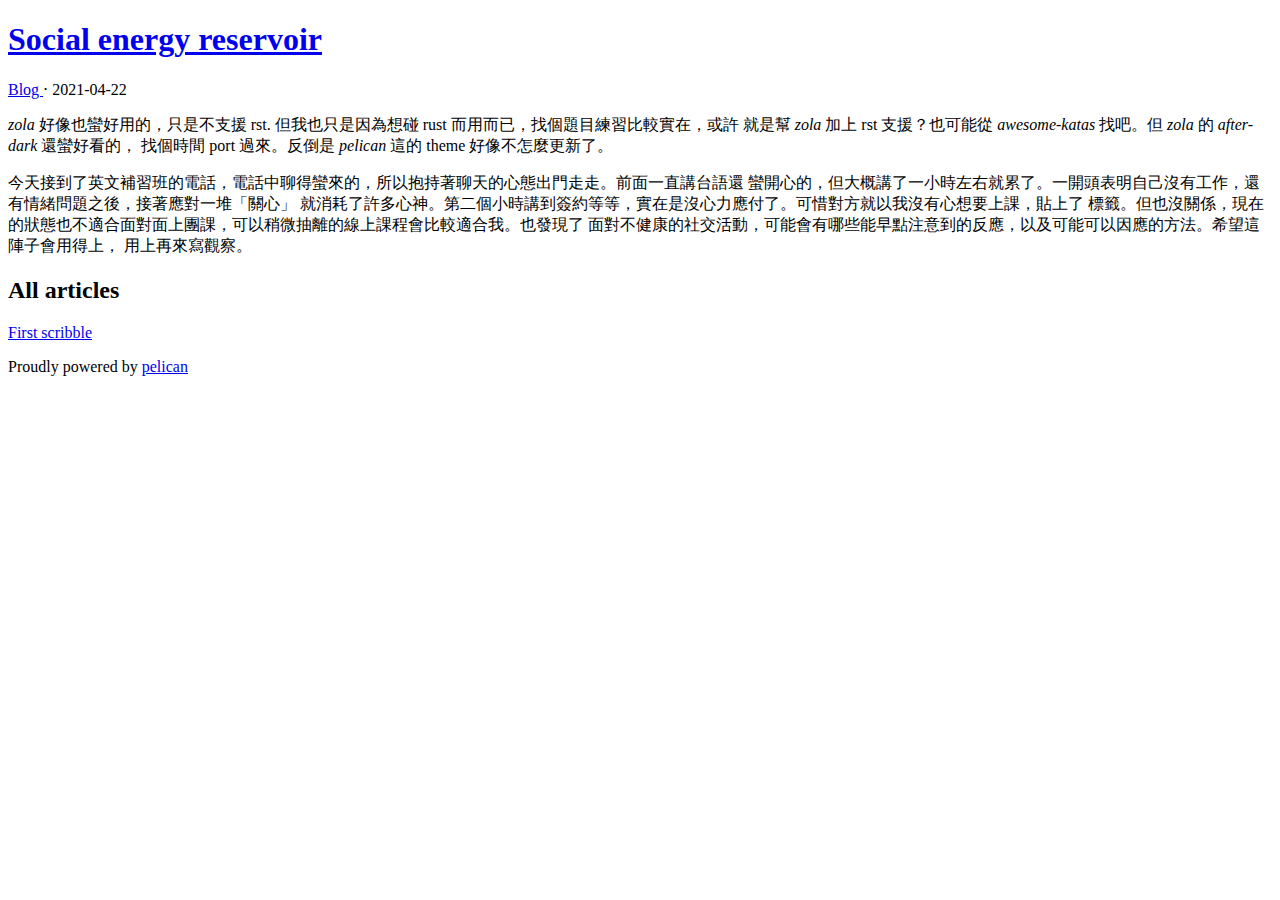
<file: docs/index.html>
<!DOCTYPE html>
<html lang="en">
<head>
        <title>Blog</title>
        <meta charset="utf-8" />
        <link rel="stylesheet" href="https://perplexedfingers.github.io/theme/css/main.css" type="text/css" />
        <link href="https://perplexedfingers.github.io/" type="application/atom+xml" rel="alternate" title="Blog ATOM Feed" />

        <!--[if IE]>
                <script src="http://html5shiv.googlecode.com/svn/trunk/html5.js"></script><![endif]-->

        <!--[if lte IE 7]>
                <link rel="stylesheet" type="text/css" media="all" href="https://perplexedfingers.github.io/css/ie.css"/>
                <script src="https://perplexedfingers.github.io/js/IE8.js" type="text/javascript"></script><![endif]-->

        <!--[if lt IE 7]>
                <link rel="stylesheet" type="text/css" media="all" href="https://perplexedfingers.github.io/css/ie6.css"/><![endif]-->

</head>

<body>

            <header>
                <h1><a href="https://perplexedfingers.github.io/social-energy-reservoir.html" id="page-title">Social energy reservoir</a></h1>
                <span id="sitename"><a href="https://perplexedfingers.github.io" id="site-title">Blog </a> &sdot;</span>
<time datetime="2021-04-22T21:00:00+08:00">2021-04-22</time>            </header>

            <article>
                <p><cite>zola</cite> 好像也蠻好用的，只是不支援 rst. 但我也只是因為想碰 rust 而用而已，找個題目練習比較實在，或許
就是幫 <cite>zola</cite> 加上 rst 支援？也可能從 <cite>awesome-katas</cite> 找吧。但 <cite>zola</cite> 的 <cite>after-dark</cite> 還蠻好看的，
找個時間 port 過來。反倒是 <cite>pelican</cite> 這的 theme 好像不怎麼更新了。</p>
<p>今天接到了英文補習班的電話，電話中聊得蠻來的，所以抱持著聊天的心態出門走走。前面一直講台語還
蠻開心的，但大概講了一小時左右就累了。一開頭表明自己沒有工作，還有情緒問題之後，接著應對一堆「關心」
就消耗了許多心神。第二個小時講到簽約等等，實在是沒心力應付了。可惜對方就以我沒有心想要上課，貼上了
標籤。但也沒關係，現在的狀態也不適合面對面上團課，可以稍微抽離的線上課程會比較適合我。也發現了
面對不健康的社交活動，可能會有哪些能早點注意到的反應，以及可能可以因應的方法。希望這陣子會用得上，
用上再來寫觀察。</p>
            </article>
                <section id="article-list">
                    <h2>All articles</h2>
                    <ol>
            </ol>
            </section><!-- #article-list -->

            <li><a href="https://perplexedfingers.github.io/first-scribble.html" rel="bookmark" title="Permalink to First scribble">First scribble</a></li>
            </ol>
            </section><!-- #article-list -->

        <footer>
            <nav>
                <ul>
                </ul>
            </nav>
                <p id="theme-credit">Proudly powered by <a href="http://docs.notmyidea.org/alexis/pelican/">pelican</a></p>
        </footer>

</body>
</html>
</file>
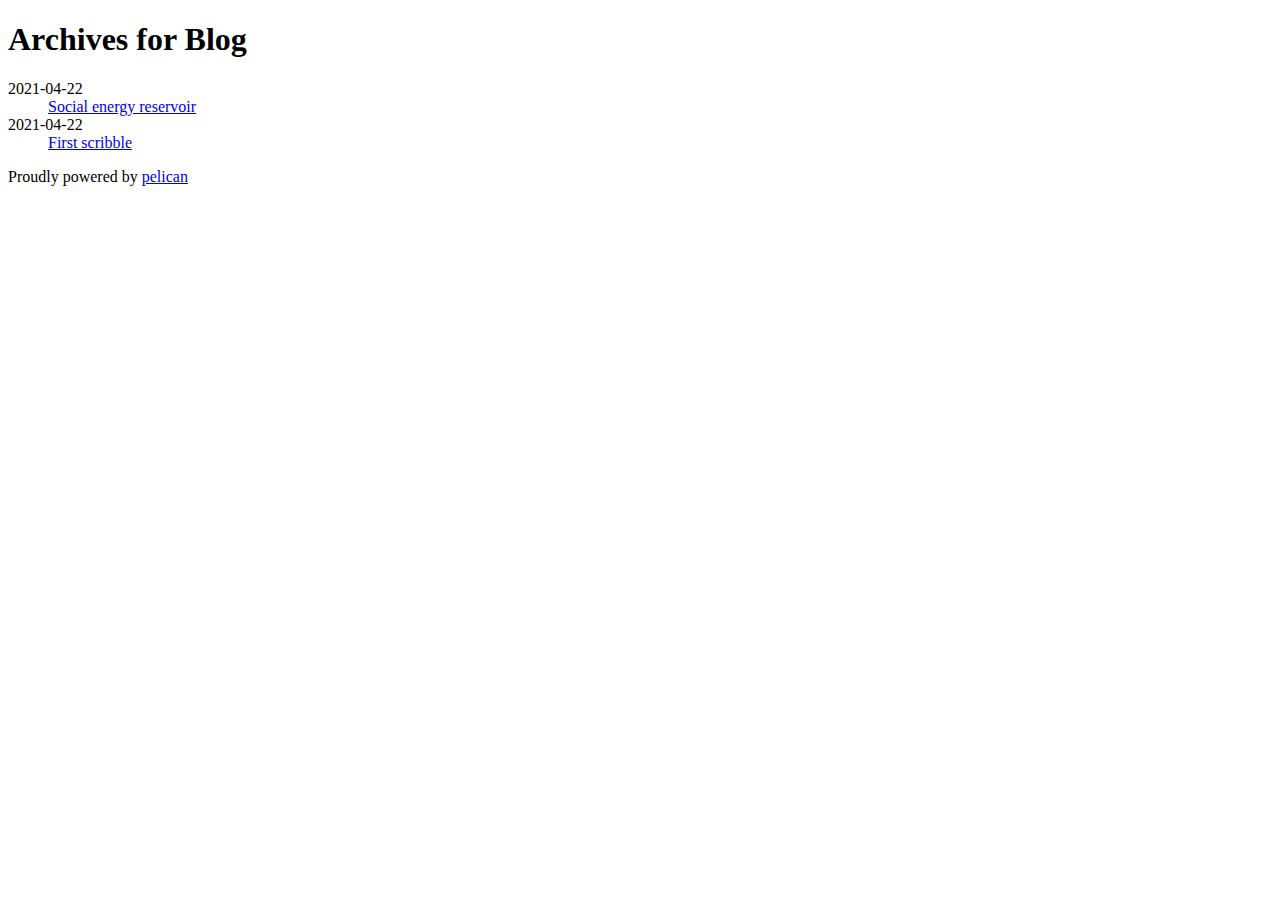
<file: docs/archives.html>
<!DOCTYPE html>
<html lang="en">
<head>
        <title>Blog</title>
        <meta charset="utf-8" />
        <link rel="stylesheet" href="https://perplexedfingers.github.io/theme/css/main.css" type="text/css" />
        <link href="https://perplexedfingers.github.io/" type="application/atom+xml" rel="alternate" title="Blog ATOM Feed" />

        <!--[if IE]>
                <script src="http://html5shiv.googlecode.com/svn/trunk/html5.js"></script><![endif]-->

        <!--[if lte IE 7]>
                <link rel="stylesheet" type="text/css" media="all" href="https://perplexedfingers.github.io/css/ie.css"/>
                <script src="https://perplexedfingers.github.io/js/IE8.js" type="text/javascript"></script><![endif]-->

        <!--[if lt IE 7]>
                <link rel="stylesheet" type="text/css" media="all" href="https://perplexedfingers.github.io/css/ie6.css"/><![endif]-->

</head>

<body>
<section id="content" class="body">
<h1>Archives for Blog</h1>

<dl>
    <dt>2021-04-22</dt>
    <dd><a href='social-energy-reservoir.html'>Social energy reservoir</a></dd>
    <dt>2021-04-22</dt>
    <dd><a href='first-scribble.html'>First scribble</a></dd>
</dl>
</section>

        <footer>
            <nav>
                <ul>
                </ul>
            </nav>
                <p id="theme-credit">Proudly powered by <a href="http://docs.notmyidea.org/alexis/pelican/">pelican</a></p>
        </footer>

</body>
</html>
</file>
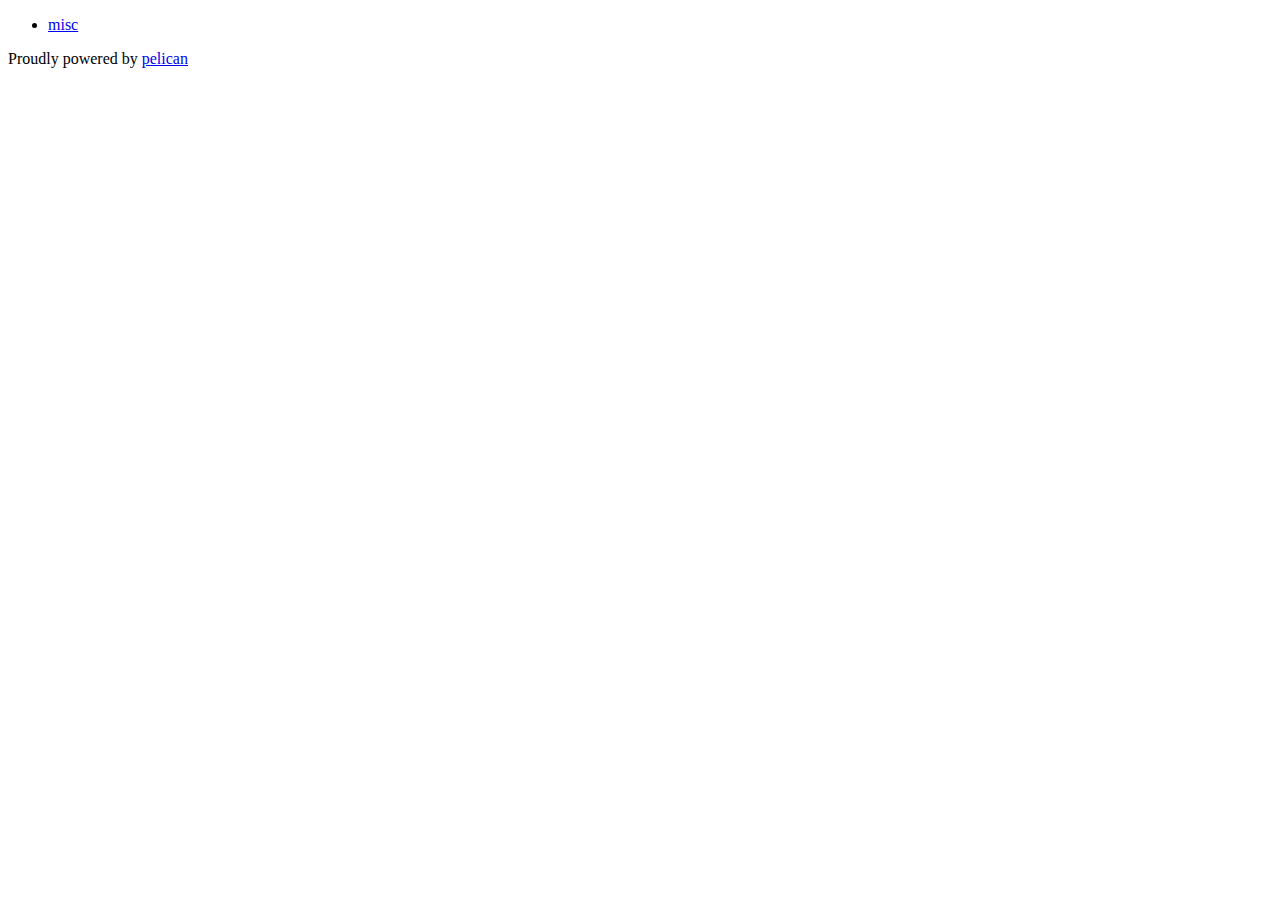
<file: docs/categories.html>
<!DOCTYPE html>
<html lang="en">
<head>
        <title>Blog</title>
        <meta charset="utf-8" />
        <link rel="stylesheet" href="https://perplexedfingers.github.io/theme/css/main.css" type="text/css" />
        <link href="https://perplexedfingers.github.io/" type="application/atom+xml" rel="alternate" title="Blog ATOM Feed" />

        <!--[if IE]>
                <script src="http://html5shiv.googlecode.com/svn/trunk/html5.js"></script><![endif]-->

        <!--[if lte IE 7]>
                <link rel="stylesheet" type="text/css" media="all" href="https://perplexedfingers.github.io/css/ie.css"/>
                <script src="https://perplexedfingers.github.io/js/IE8.js" type="text/javascript"></script><![endif]-->

        <!--[if lt IE 7]>
                <link rel="stylesheet" type="text/css" media="all" href="https://perplexedfingers.github.io/css/ie6.css"/><![endif]-->

</head>

<body>
<ul>
    <li><a href="https://perplexedfingers.github.io/category/misc.html">misc</a></li>
</ul>

        <footer>
            <nav>
                <ul>
                </ul>
            </nav>
                <p id="theme-credit">Proudly powered by <a href="http://docs.notmyidea.org/alexis/pelican/">pelican</a></p>
        </footer>

</body>
</html>
</file>
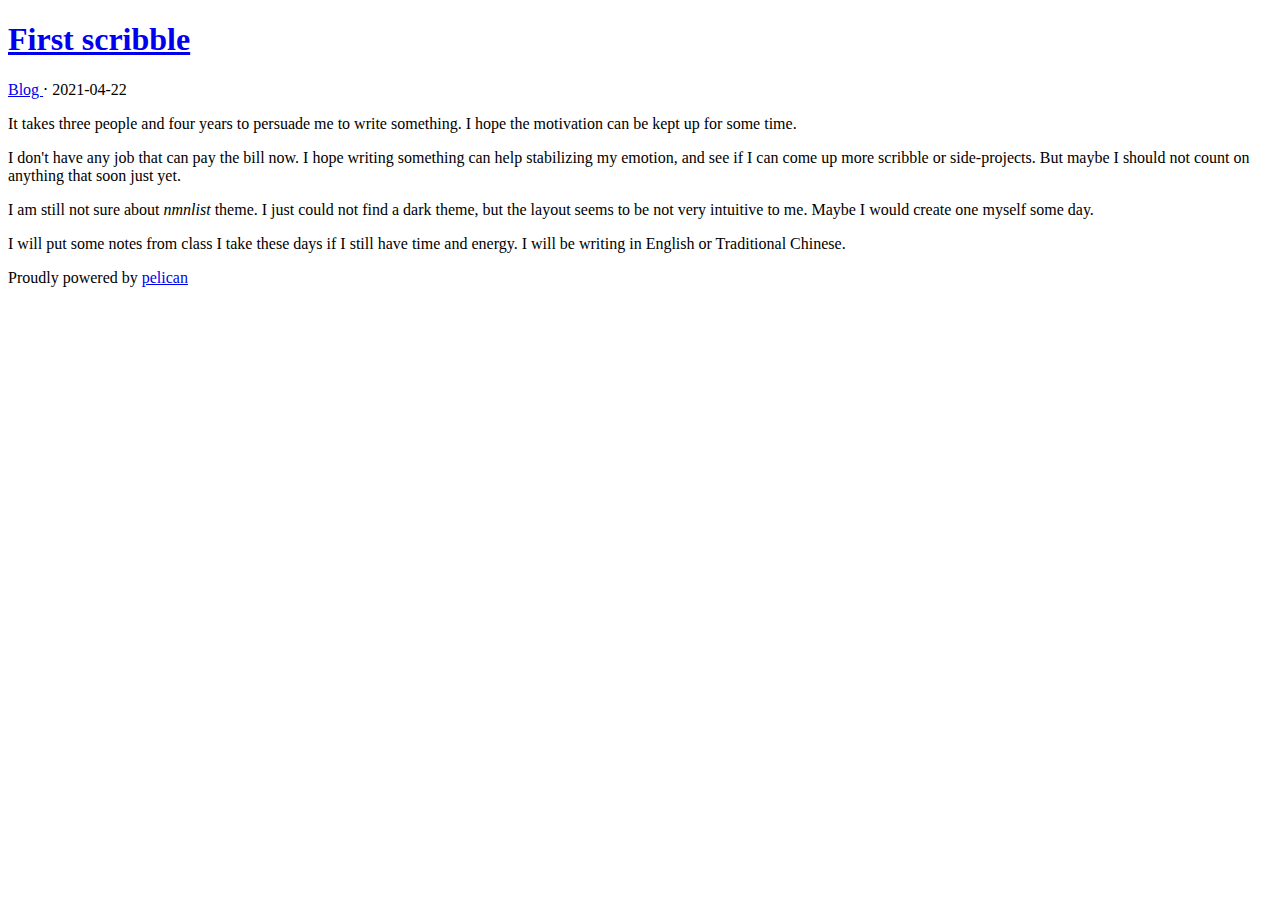
<file: docs/first-scribble.html>
<!DOCTYPE html>
<html lang="en">
<head>
        <title>Blog : First scribble</title>
        <meta charset="utf-8" />
        <link rel="stylesheet" href="https://perplexedfingers.github.io/theme/css/main.css" type="text/css" />
        <link href="https://perplexedfingers.github.io/" type="application/atom+xml" rel="alternate" title="Blog ATOM Feed" />

        <!--[if IE]>
                <script src="http://html5shiv.googlecode.com/svn/trunk/html5.js"></script><![endif]-->

        <!--[if lte IE 7]>
                <link rel="stylesheet" type="text/css" media="all" href="https://perplexedfingers.github.io/css/ie.css"/>
                <script src="https://perplexedfingers.github.io/js/IE8.js" type="text/javascript"></script><![endif]-->

        <!--[if lt IE 7]>
                <link rel="stylesheet" type="text/css" media="all" href="https://perplexedfingers.github.io/css/ie6.css"/><![endif]-->

</head>

<body>
        
<header>
    <h1><a href="https://perplexedfingers.github.io/first-scribble.html" id="page-title">First scribble</a></h1>
    <span id="sitename"><a href="https://perplexedfingers.github.io" id="site-title">Blog </a> &sdot;</span>
<time datetime="2021-04-22T01:25:00+08:00">2021-04-22</time></header>
<article>
    <p>It takes three people and four years to persuade me to write something. I hope the motivation can
be kept up for some time.</p>
<p>I don't have any job that can pay the bill now. I hope writing something can help stabilizing my
emotion, and see if I can come up more scribble or side-projects. But maybe I should not count on
anything that soon just yet.</p>
<p>I am still not sure about <cite>nmnlist</cite> theme. I just could not find a dark theme, but the layout seems
to be not very intuitive to me. Maybe I would create one myself some day.</p>
<p>I will put some notes from class I take these days if I still have time and energy. I will be
writing in English or Traditional Chinese.</p>

</article>

        <footer>
            <nav>
                <ul>
                </ul>
            </nav>
                <p id="theme-credit">Proudly powered by <a href="http://docs.notmyidea.org/alexis/pelican/">pelican</a></p>
        </footer>

</body>
</html>
</file>
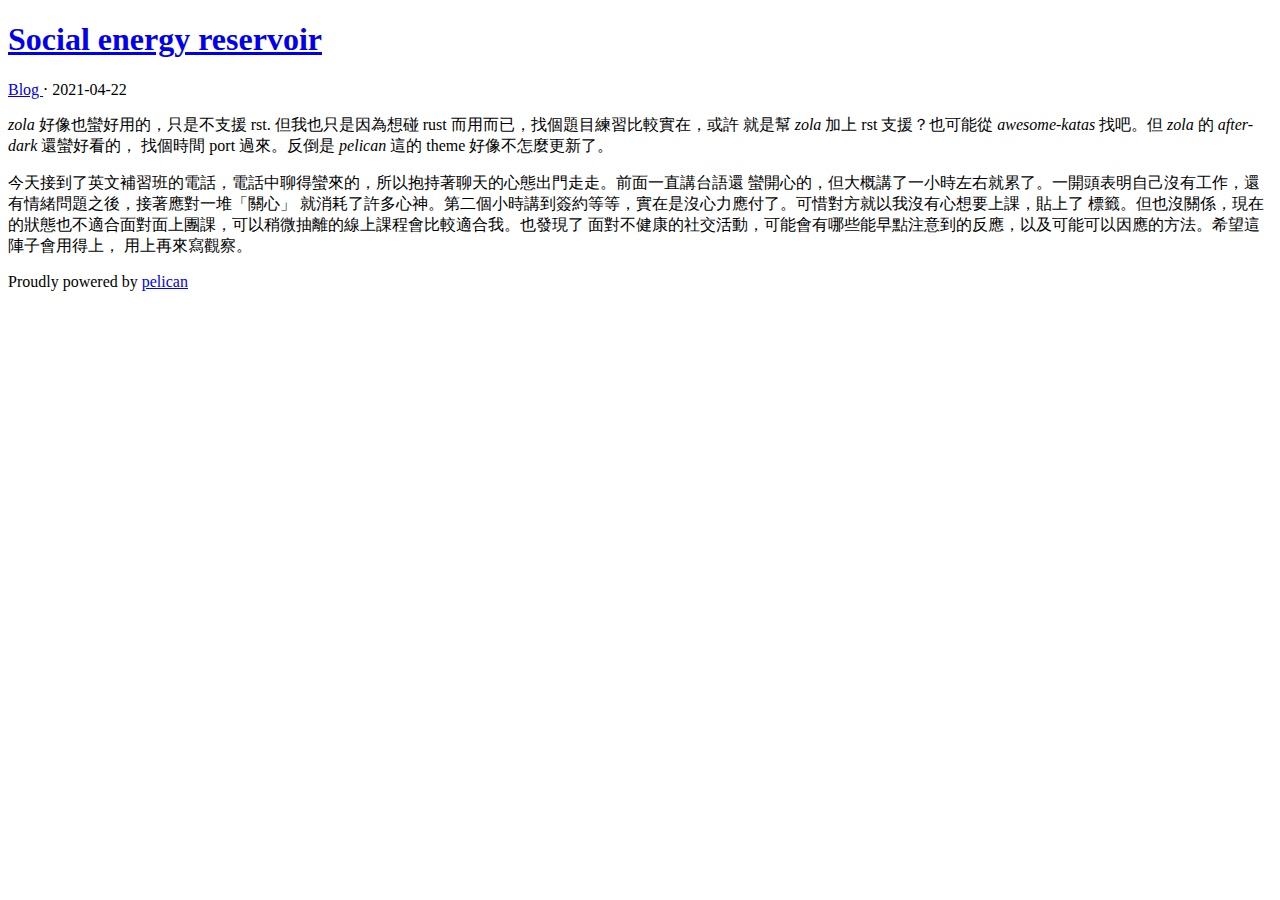
<file: docs/social-energy-reservoir.html>
<!DOCTYPE html>
<html lang="en">
<head>
        <title>Blog : Social energy reservoir</title>
        <meta charset="utf-8" />
        <link rel="stylesheet" href="https://perplexedfingers.github.io/theme/css/main.css" type="text/css" />
        <link href="https://perplexedfingers.github.io/" type="application/atom+xml" rel="alternate" title="Blog ATOM Feed" />

        <!--[if IE]>
                <script src="http://html5shiv.googlecode.com/svn/trunk/html5.js"></script><![endif]-->

        <!--[if lte IE 7]>
                <link rel="stylesheet" type="text/css" media="all" href="https://perplexedfingers.github.io/css/ie.css"/>
                <script src="https://perplexedfingers.github.io/js/IE8.js" type="text/javascript"></script><![endif]-->

        <!--[if lt IE 7]>
                <link rel="stylesheet" type="text/css" media="all" href="https://perplexedfingers.github.io/css/ie6.css"/><![endif]-->

</head>

<body>
        
<header>
    <h1><a href="https://perplexedfingers.github.io/social-energy-reservoir.html" id="page-title">Social energy reservoir</a></h1>
    <span id="sitename"><a href="https://perplexedfingers.github.io" id="site-title">Blog </a> &sdot;</span>
<time datetime="2021-04-22T21:00:00+08:00">2021-04-22</time></header>
<article>
    <p><cite>zola</cite> 好像也蠻好用的，只是不支援 rst. 但我也只是因為想碰 rust 而用而已，找個題目練習比較實在，或許
就是幫 <cite>zola</cite> 加上 rst 支援？也可能從 <cite>awesome-katas</cite> 找吧。但 <cite>zola</cite> 的 <cite>after-dark</cite> 還蠻好看的，
找個時間 port 過來。反倒是 <cite>pelican</cite> 這的 theme 好像不怎麼更新了。</p>
<p>今天接到了英文補習班的電話，電話中聊得蠻來的，所以抱持著聊天的心態出門走走。前面一直講台語還
蠻開心的，但大概講了一小時左右就累了。一開頭表明自己沒有工作，還有情緒問題之後，接著應對一堆「關心」
就消耗了許多心神。第二個小時講到簽約等等，實在是沒心力應付了。可惜對方就以我沒有心想要上課，貼上了
標籤。但也沒關係，現在的狀態也不適合面對面上團課，可以稍微抽離的線上課程會比較適合我。也發現了
面對不健康的社交活動，可能會有哪些能早點注意到的反應，以及可能可以因應的方法。希望這陣子會用得上，
用上再來寫觀察。</p>

</article>

        <footer>
            <nav>
                <ul>
                </ul>
            </nav>
                <p id="theme-credit">Proudly powered by <a href="http://docs.notmyidea.org/alexis/pelican/">pelican</a></p>
        </footer>

</body>
</html>
</file>
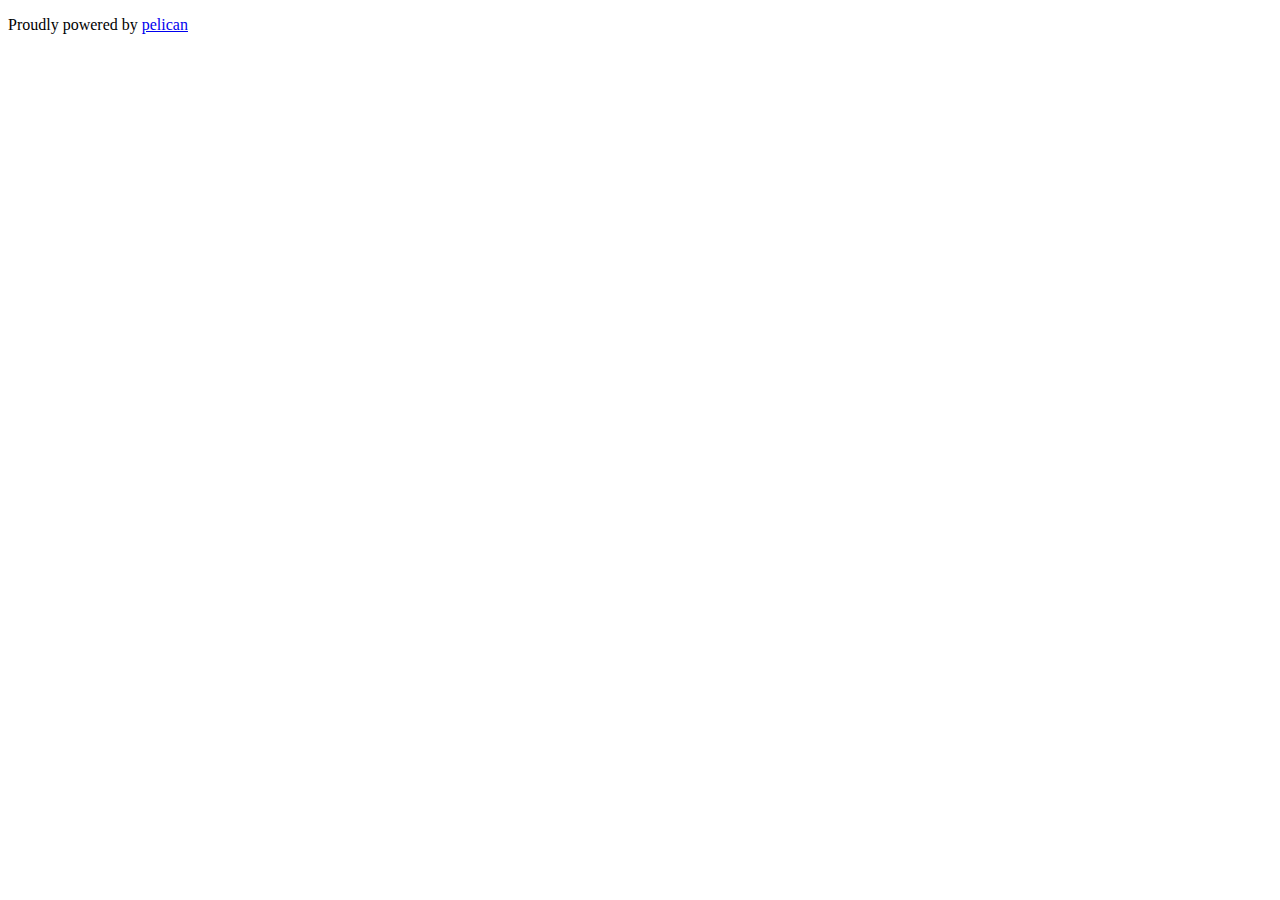
<file: docs/tags.html>
<!DOCTYPE html>
<html lang="en">
<head>
        <title>Blog</title>
        <meta charset="utf-8" />
        <link rel="stylesheet" href="https://perplexedfingers.github.io/theme/css/main.css" type="text/css" />
        <link href="https://perplexedfingers.github.io/" type="application/atom+xml" rel="alternate" title="Blog ATOM Feed" />

        <!--[if IE]>
                <script src="http://html5shiv.googlecode.com/svn/trunk/html5.js"></script><![endif]-->

        <!--[if lte IE 7]>
                <link rel="stylesheet" type="text/css" media="all" href="https://perplexedfingers.github.io/css/ie.css"/>
                <script src="https://perplexedfingers.github.io/js/IE8.js" type="text/javascript"></script><![endif]-->

        <!--[if lt IE 7]>
                <link rel="stylesheet" type="text/css" media="all" href="https://perplexedfingers.github.io/css/ie6.css"/><![endif]-->

</head>

<body>
<ul>
</ul>

        <footer>
            <nav>
                <ul>
                </ul>
            </nav>
                <p id="theme-credit">Proudly powered by <a href="http://docs.notmyidea.org/alexis/pelican/">pelican</a></p>
        </footer>

</body>
</html>
</file>
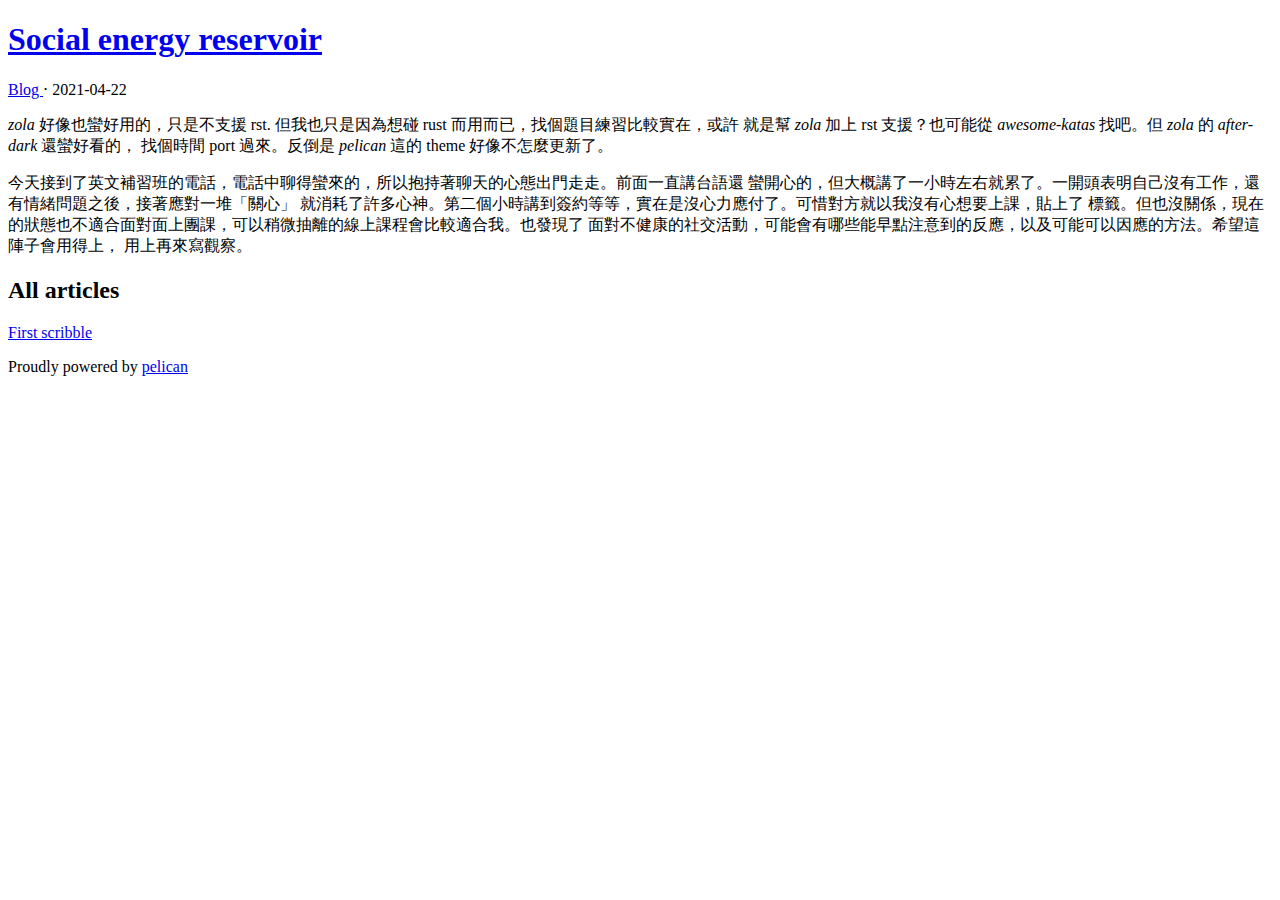
<file: docs/author/perplexedfingers.html>
<!DOCTYPE html>
<html lang="en">
<head>
        <title>Blog - perplexedfingers</title>
        <meta charset="utf-8" />
        <link rel="stylesheet" href="https://perplexedfingers.github.io/theme/css/main.css" type="text/css" />
        <link href="https://perplexedfingers.github.io/" type="application/atom+xml" rel="alternate" title="Blog ATOM Feed" />

        <!--[if IE]>
                <script src="http://html5shiv.googlecode.com/svn/trunk/html5.js"></script><![endif]-->

        <!--[if lte IE 7]>
                <link rel="stylesheet" type="text/css" media="all" href="https://perplexedfingers.github.io/css/ie.css"/>
                <script src="https://perplexedfingers.github.io/js/IE8.js" type="text/javascript"></script><![endif]-->

        <!--[if lt IE 7]>
                <link rel="stylesheet" type="text/css" media="all" href="https://perplexedfingers.github.io/css/ie6.css"/><![endif]-->

</head>

<body>

            <header>
                <h1><a href="https://perplexedfingers.github.io/social-energy-reservoir.html" id="page-title">Social energy reservoir</a></h1>
                <span id="sitename"><a href="https://perplexedfingers.github.io" id="site-title">Blog </a> &sdot;</span>
<time datetime="2021-04-22T21:00:00+08:00">2021-04-22</time>            </header>

            <article>
                <p><cite>zola</cite> 好像也蠻好用的，只是不支援 rst. 但我也只是因為想碰 rust 而用而已，找個題目練習比較實在，或許
就是幫 <cite>zola</cite> 加上 rst 支援？也可能從 <cite>awesome-katas</cite> 找吧。但 <cite>zola</cite> 的 <cite>after-dark</cite> 還蠻好看的，
找個時間 port 過來。反倒是 <cite>pelican</cite> 這的 theme 好像不怎麼更新了。</p>
<p>今天接到了英文補習班的電話，電話中聊得蠻來的，所以抱持著聊天的心態出門走走。前面一直講台語還
蠻開心的，但大概講了一小時左右就累了。一開頭表明自己沒有工作，還有情緒問題之後，接著應對一堆「關心」
就消耗了許多心神。第二個小時講到簽約等等，實在是沒心力應付了。可惜對方就以我沒有心想要上課，貼上了
標籤。但也沒關係，現在的狀態也不適合面對面上團課，可以稍微抽離的線上課程會比較適合我。也發現了
面對不健康的社交活動，可能會有哪些能早點注意到的反應，以及可能可以因應的方法。希望這陣子會用得上，
用上再來寫觀察。</p>
            </article>
                <section id="article-list">
                    <h2>All articles</h2>
                    <ol>
            </ol>
            </section><!-- #article-list -->

            <li><a href="https://perplexedfingers.github.io/first-scribble.html" rel="bookmark" title="Permalink to First scribble">First scribble</a></li>
            </ol>
            </section><!-- #article-list -->

        <footer>
            <nav>
                <ul>
                </ul>
            </nav>
                <p id="theme-credit">Proudly powered by <a href="http://docs.notmyidea.org/alexis/pelican/">pelican</a></p>
        </footer>

</body>
</html>
</file>
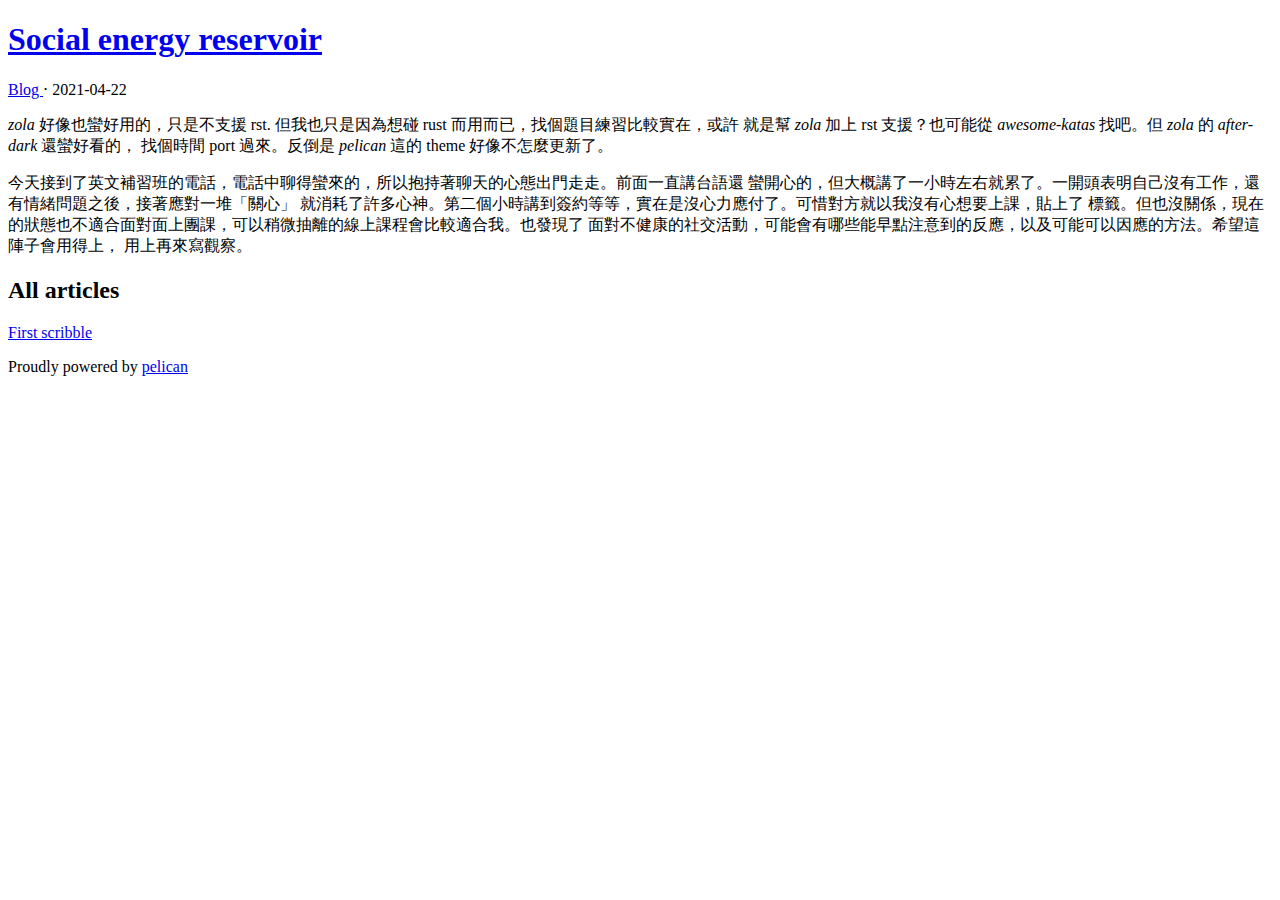
<file: docs/category/misc.html>
<!DOCTYPE html>
<html lang="en">
<head>
        <title>Blog - misc</title>
        <meta charset="utf-8" />
        <link rel="stylesheet" href="https://perplexedfingers.github.io/theme/css/main.css" type="text/css" />
        <link href="https://perplexedfingers.github.io/" type="application/atom+xml" rel="alternate" title="Blog ATOM Feed" />

        <!--[if IE]>
                <script src="http://html5shiv.googlecode.com/svn/trunk/html5.js"></script><![endif]-->

        <!--[if lte IE 7]>
                <link rel="stylesheet" type="text/css" media="all" href="https://perplexedfingers.github.io/css/ie.css"/>
                <script src="https://perplexedfingers.github.io/js/IE8.js" type="text/javascript"></script><![endif]-->

        <!--[if lt IE 7]>
                <link rel="stylesheet" type="text/css" media="all" href="https://perplexedfingers.github.io/css/ie6.css"/><![endif]-->

</head>

<body>

            <header>
                <h1><a href="https://perplexedfingers.github.io/social-energy-reservoir.html" id="page-title">Social energy reservoir</a></h1>
                <span id="sitename"><a href="https://perplexedfingers.github.io" id="site-title">Blog </a> &sdot;</span>
<time datetime="2021-04-22T21:00:00+08:00">2021-04-22</time>            </header>

            <article>
                <p><cite>zola</cite> 好像也蠻好用的，只是不支援 rst. 但我也只是因為想碰 rust 而用而已，找個題目練習比較實在，或許
就是幫 <cite>zola</cite> 加上 rst 支援？也可能從 <cite>awesome-katas</cite> 找吧。但 <cite>zola</cite> 的 <cite>after-dark</cite> 還蠻好看的，
找個時間 port 過來。反倒是 <cite>pelican</cite> 這的 theme 好像不怎麼更新了。</p>
<p>今天接到了英文補習班的電話，電話中聊得蠻來的，所以抱持著聊天的心態出門走走。前面一直講台語還
蠻開心的，但大概講了一小時左右就累了。一開頭表明自己沒有工作，還有情緒問題之後，接著應對一堆「關心」
就消耗了許多心神。第二個小時講到簽約等等，實在是沒心力應付了。可惜對方就以我沒有心想要上課，貼上了
標籤。但也沒關係，現在的狀態也不適合面對面上團課，可以稍微抽離的線上課程會比較適合我。也發現了
面對不健康的社交活動，可能會有哪些能早點注意到的反應，以及可能可以因應的方法。希望這陣子會用得上，
用上再來寫觀察。</p>
            </article>
                <section id="article-list">
                    <h2>All articles</h2>
                    <ol>
            </ol>
            </section><!-- #article-list -->

            <li><a href="https://perplexedfingers.github.io/first-scribble.html" rel="bookmark" title="Permalink to First scribble">First scribble</a></li>
            </ol>
            </section><!-- #article-list -->

        <footer>
            <nav>
                <ul>
                </ul>
            </nav>
                <p id="theme-credit">Proudly powered by <a href="http://docs.notmyidea.org/alexis/pelican/">pelican</a></p>
        </footer>

</body>
</html>
</file>
